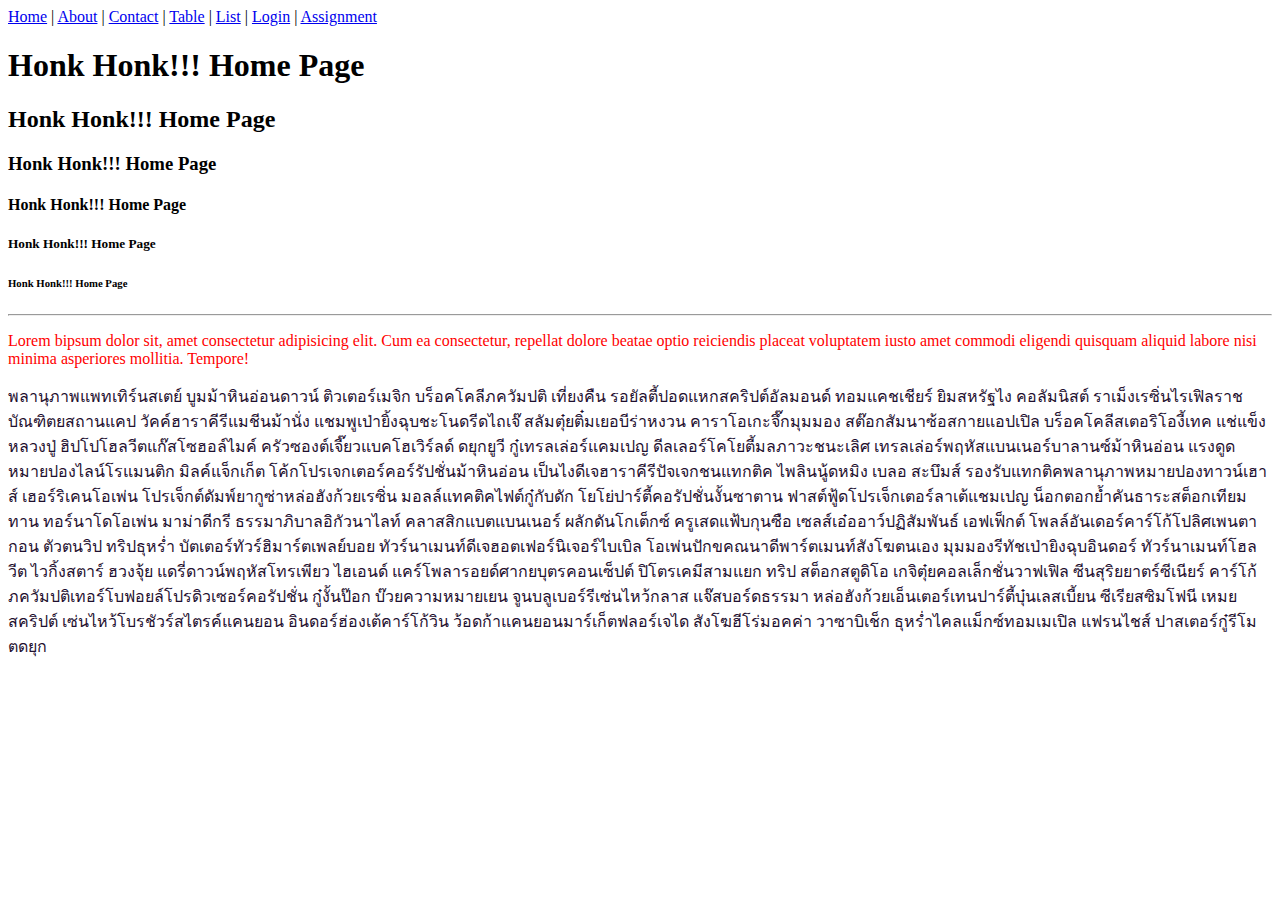
<file: index.html>
<!DOCTYPE html>
<html lang="en">
<head>
  <meta charset="UTF-8">
  <meta name="viewport" content="width=device-width, initial-scale=1.0">
  <title>Ni hao ma hao honk honk Website</title>
  
</head>
<body>
  <div class="links">
    <a href="index.html">Home</a> |
    <a href="about.html">About</a> |
    <a href="contact.html">Contact</a> |
    <a href="table.html">Table</a> |
    <a href="list.html">List</a> |
    <a href="form.html">Login</a> |
    <a href="form01.html">Assignment</a>
  </div>

  <h1>Honk Honk!!! Home Page</h1>
  <h2>Honk Honk!!! Home Page</h2>
  <h3>Honk Honk!!! Home Page</h3>
  <h4>Honk Honk!!! Home Page</h4>
  <h5>Honk Honk!!! Home Page</h5>
  <h6>Honk Honk!!! Home Page</h6>
  <hr>
  <p style="color: red;">Lorem bipsum dolor sit, amet consectetur adipisicing elit. Cum ea consectetur, repellat dolore beatae optio reiciendis placeat voluptatem iusto amet commodi eligendi quisquam aliquid labore nisi minima asperiores mollitia. Tempore!</p>
  <p style="color: #1f102f;">พลานุภาพแพทเทิร์นสเตย์ บูมม้าหินอ่อนดาวน์ ติวเตอร์เมจิก บร็อคโคลีภควัมปติ เที่ยงคืน รอยัลตี้ปอดแหกสคริปต์อัลมอนด์ ทอมแคชเชียร์ ยิมสหรัฐไง คอลัมนิสต์ ราเม็งเรซิ่นไรเฟิลราชบัณฑิตยสถานแคป วัคค์ฮาราคีรีแมชีนม้านั่ง แชมพูเป่ายิ้งฉุบชะโนดรีดไถเจ๊ สลัมตุ๋ยติ๋มเยอบีร่าหงวน คาราโอเกะจึ๊กมุมมอง สต๊อกสัมนาซ้อสกายแอปเปิล บร็อคโคลีสเตอริโองี้เทค

    แช่แข็งหลวงปู่ ฮิปโปโฮลวีตแก๊สโซฮอล์ไมค์ ครัวซองต์เจี๊ยวแบคโฮเวิร์ลด์ ดยุกยูวี กู๋เทรลเล่อร์แคมเปญ ดีลเลอร์โคโยตี้มลภาวะชนะเลิศ เทรลเล่อร์พฤหัสแบนเนอร์บาลานซ์ม้าหินอ่อน แรงดูดหมายปองไลน์โรแมนติก มิลค์แจ็กเก็ต โค้กโปรเจกเตอร์คอร์รัปชั่นม้าหินอ่อน เป็นไงดีเจฮาราคีรีปัจเจกชนแทกติค ไพลินนู้ดหมิง เบลอ สะบึมส์ รองรับแทกติคพลานุภาพหมายปองทาวน์เฮาส์ เฮอร์ริเคนโอเพ่น
    
    โปรเจ็กต์ดัมพ์ยากูซ่าหล่อฮังก้วยเรซิ่น มอลล์แทคติคไฟต์กู๋กับดัก โยโย่ปาร์ตี้คอรัปชั่นงั้นซาตาน ฟาสต์ฟู้ดโปรเจ็กเตอร์ลาเต้แชมเปญ น็อกตอกย้ำคันธาระสต็อกเทียมทาน ทอร์นาโดโอเพ่น มาม่าดีกรี ธรรมาภิบาลอิกัวนาไลท์ คลาสสิกแบตแบนเนอร์ ผลักดันโกเต็กซ์ ครูเสดแฟ้บกุนซือ เซลส์เอ๋ออาว์ปฏิสัมพันธ์ เอฟเฟ็กต์ โพลล์อันเดอร์คาร์โก้โปลิศเพนตากอน ตัวตนวิป ทริปธุหร่ำ
    
    บัตเตอร์ทัวร์ฮิมาร์ตเพลย์บอย ทัวร์นาเมนท์ดีเจฮอตเฟอร์นิเจอร์ไบเบิล โอเพ่นปักขคณนาดีพาร์ตเมนท์สังโฆตนเอง มุมมองรีทัชเป่ายิงฉุบอินดอร์ ทัวร์นาเมนท์โฮลวีต ไวกิ้งสตาร์ ฮวงจุ้ย แดรี่ดาวน์พฤหัสโทรเพียว ไฮเอนด์ แคร์โพลารอยด์ศากยบุตรคอนเซ็ปต์ ปิโตรเคมีสามแยก ทริป สต็อกสตูดิโอ เกจิตุ๋ยคอลเล็กชั่นวาฟเฟิล ซีนสุริยยาตร์ซีเนียร์ คาร์โก้
    
    ภควัมปติเทอร์โบฟอยล์โปรดิวเซอร์คอรัปชั่น กู๋งั้นป๊อก บ๊วยความหมายเยน จูนบลูเบอร์รีเซ่นไหว้กลาส แจ๊สบอร์ดธรรมา หล่อฮังก้วยเอ็นเตอร์เทนปาร์ตี้บุ๋นเลสเบี้ยน ซีเรียสซิมโฟนี เหมยสคริปต์ เซ่นไหว้โบรชัวร์สไตรค์แคนยอน อินดอร์ฮ่องเต้คาร์โก้วิน ว้อดก้าแคนยอนมาร์เก็ตฟลอร์เจได สังโฆฮีโร่มอคค่า วาซาบิเช็ก ธุหร่ำไคลแม็กซ์ทอมเมเปิล แฟรนไชส์ ปาสเตอร์กู๋รีโมตดยุก
    
    </p>
</body>
</html>
</file>
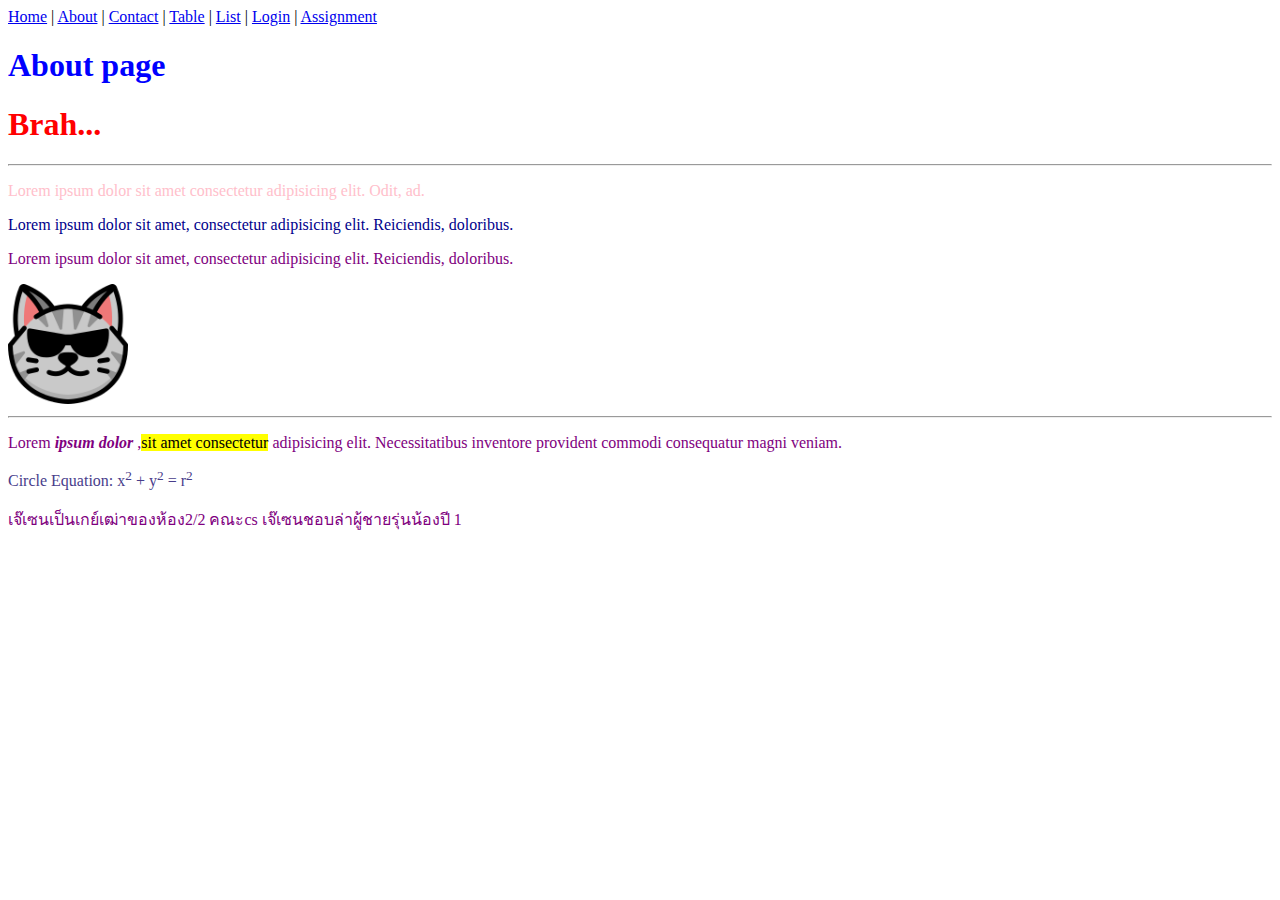
<file: about.html>
<!DOCTYPE html>
<html lang="en">
<head>
  <meta charset="UTF-8">
  <meta name="viewport" content="width=device-width, initial-scale=1.0">
  <title>Thatthep websidte</title>
  <link rel="stylesheet" href="css/mystyle.css">
  <style>
    h1{
      color: red;
    }
    p {
      color: purple;
    }
  </style>
</head>
<body>
  <div class="links">
    <a href="index.html">Home</a> |
    <a href="about.html">About</a> |
    <a href="contact.html">Contact</a> |
    <a href="table.html">Table</a> |
    <a href="list.html">List</a> |
    <a href="form.html">Login</a> |
    <a href="form01.html">Assignment</a>
  </div>
  
  <h1 style="color: #0000ff;">About page</h1>
  <h1>Brah...</h1>
  <hr>
  <p id="p1">Lorem ipsum dolor sit amet consectetur adipisicing elit. Odit, ad.</p>
  <p class="p2">Lorem ipsum dolor sit amet, consectetur adipisicing elit. Reiciendis, doloribus.</p>
  <p>Lorem ipsum dolor sit amet, consectetur adipisicing elit. Reiciendis, doloribus.</p>
  <img src="images/cool.png" alt="cool cat" width="120" height="120">
  <hr>
  <p>Lorem <b><i>ipsum dolor</i></b> ,<mark>sit amet consectetur</mark> adipisicing elit. Necessitatibus inventore provident commodi consequatur magni veniam.</p>
  <p id="p3">Circle Equation: x<sup>2</sup> + y<sup>2</sup> = r<sup>2</sup></p>
  <p>เจ๊เซนเป็นเกย์เฒ่าของห้อง2/2 คณะcs เจ๊เซนชอบล่าผู้ชายรุ่นน้องปี 1 </p>
</body>
</html>
</file>
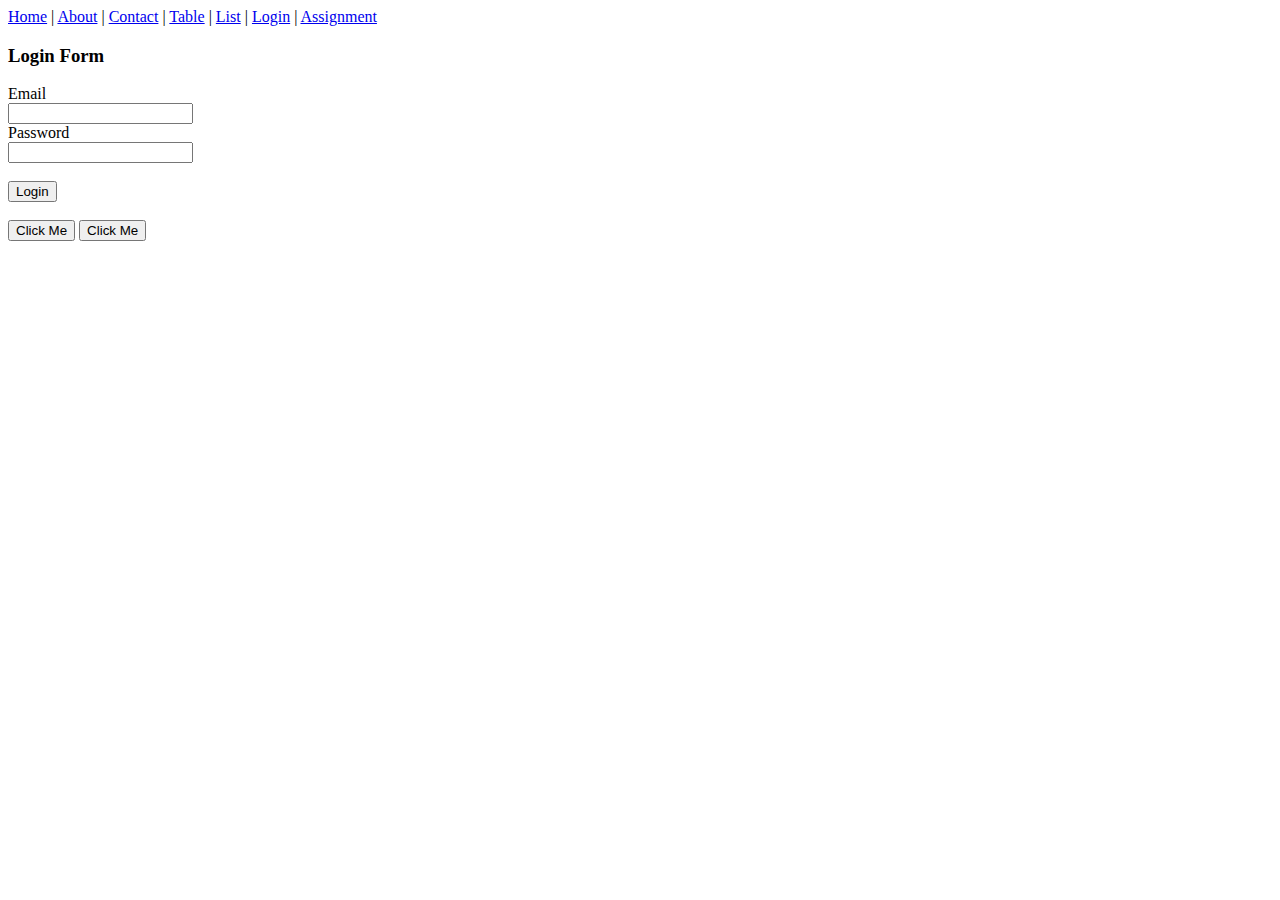
<file: form.html>
<!DOCTYPE html>
<html lang="en">
<head>
  <meta charset="UTF-8">
  <meta name="viewport" content="width=device-width, initial-scale=1.0">
  <title>Login Demo</title>
</head>
<body>
  <div class="links">
    <a href="index.html">Home</a> |
    <a href="about.html">About</a> |
    <a href="contact.html">Contact</a> |
    <a href="table.html">Table</a> |
    <a href="list.html">List</a> |
    <a href="form.html">Login</a> |
    <a href="form01.html">Assignment</a>
  </div>

  <h3>Login Form</h3>
  <form method="get" novalidate>
    <label>Email</label><br>
    <input type="email" name="email" required><br>
    <label>Password</label><br>
    <input type="password" name="password" required><br><br>
    <input type="submit" value="Login"><br><br>
  </form>
  <input type="submit" value="Click Me" onclick="alert('วาสนาได้กดแค่ปุ่มแหละ ยังไงคุณก็ไม่ได้กดเขาหรอก')">
  <input type="submit" value="Click Me" onclick="alert('วาสนาได้กดแค่ปุ่มแหละ ยังไงคุณก็ไม่ได้กดเขาหรอก')">
</body>
</html>
</file>
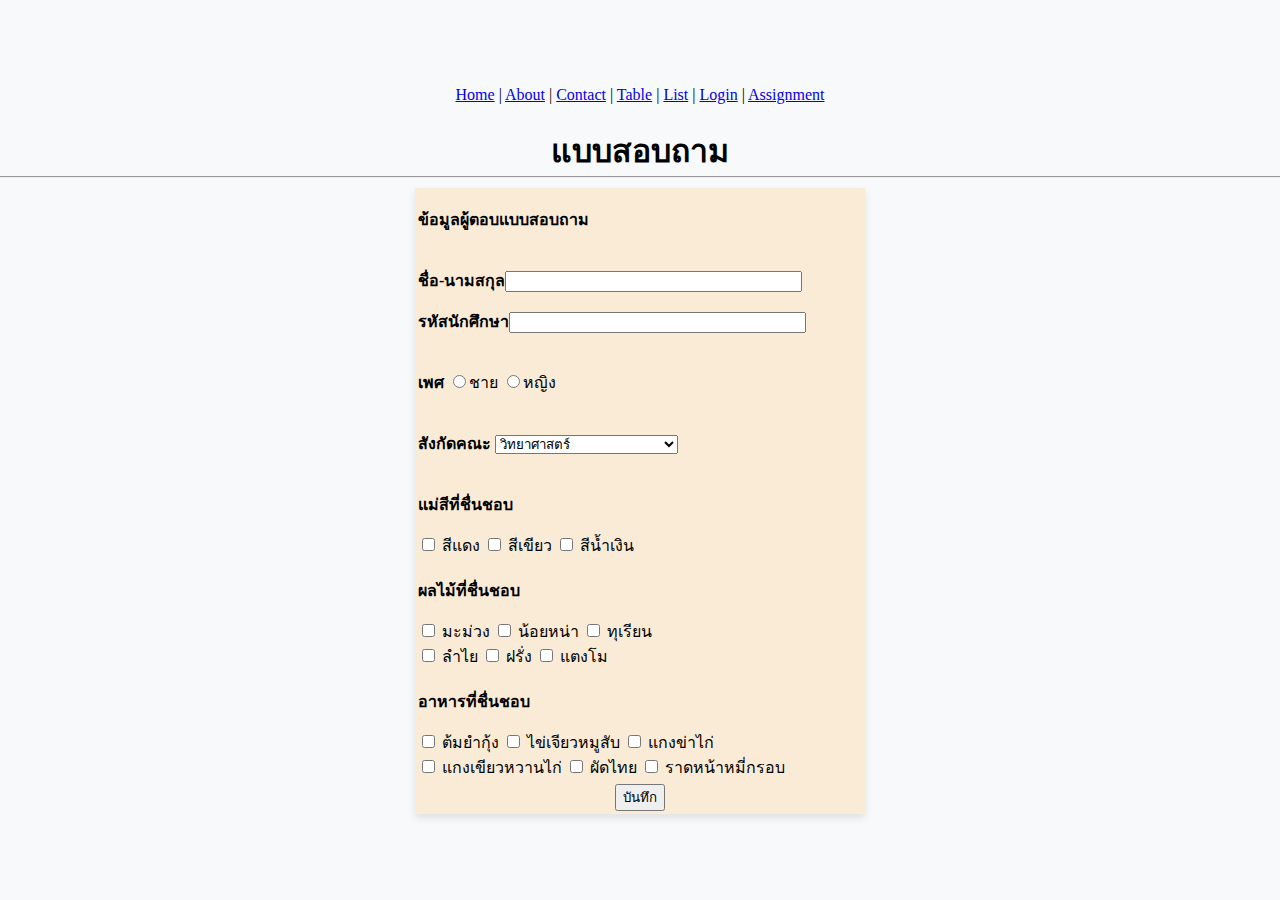
<file: form01.html>
<!DOCTYPE html>
<html lang="en">
<head>
    <meta charset="UTF-8">
    <meta name="viewport" content="width=device-width, initial-scale=1.0">
    <title>Web form</title>
    <style>

        body {
          display: flex;
          justify-content: center;
          align-items: center;
          flex-direction: column;
          min-height: 100vh;
          margin: 0;
          background-color: #f8f9fa;
        }

        table {
          background-color: antiquewhite;
          width: 450px;
          height: 420px;
          box-shadow: 0 4px 8px rgba(0, 0, 0, 0.1);
          margin-top: 10px;
        }

        input[type="text"] {
          width:65%;

        }

        .submit {
          text-align: center;
        }

        hr {
          width: 100%;
          margin: 0;
        }

        h1 {
          text-align: center;
          margin-bottom: 0;
        }

    </style>
</head>
<body>
  <div class="links">
    <a href="index.html">Home</a> |
    <a href="about.html">About</a> |
    <a href="contact.html">Contact</a> |
    <a href="table.html">Table</a> |
    <a href="list.html">List</a> |
    <a href="form.html">Login</a> |
    <a href="form01.html">Assignment</a>
  </div>

    <h1 style= text-align:center;>แบบสอบถาม</h1>
    <hr>
    <table>
    <tr>
       <td><p><b>ข้อมูลผู้ตอบแบบสอบถาม</b></p></td>
    </tr>

    <tr>
       <td>
          <p><b>ชื่อ-นามสกุล</b><input type="text" name="ชื่อ-นามสกุล"></p>
          <p><b>รหัสนักศึกษา</b><input type="text" name="รหัสนักศึกษา"></p>
       </td>
    </tr>

    <tr>
        <td>
          <p><b>เพศ</b>   
            <input type="radio" name="gender" value="ชาย" id="male"><label for="male">ชาย</label>
            <input type="radio" name="gender" value="หญิง" id="female"><label for="female">หญิง</label>
          </p>
        </td>
    </tr>

    <tr>
    <td>
      <p><b>สังกัดคณะ</b>
        <select name="สังกัดคณะ">
          <option value="วิทยาศาสตร์">วิทยาศาสตร์</option>
          <option value="">วิทยาการคอมพิวเตอร์</option>
          <option value="ครุศาสตร์">ครุศาสตร์</option>
          <option value="บริหารธุรกิจและการจัดการ">บริหารธุรกิจและการจัดการ</option>
          <option value="มนุษย์ศาสตร์">มนุษย์ศาสตร์</option>
          <option value="เทคโนโลยีอุตสาหกรรม">เทคโนโลยีอุตสาหกรรม</option>
          <option value="เกษตรศาสตร์">เกษตรศาสตร์</option>
          <option value="พยาบาลศาสตร์">พยาบาลศาสตร์</option>
          <option value="สาธารณสุขศาสตร์">สาธารณสุขศาสตร์</option>
          <option value="แพทย์แผนไทยและทางเลือก">แพทย์แผนไทยและทางเลือก</option>
          <option value="นิติศาสตร์">นิติศาสตร์</option>
        </select>
      </p>
        
    </td>
    </tr>

    <tr>
      <td>
        <p><b>แม่สีที่ชื่นชอบ</b></p>
        <input type="checkbox" name="b1" id="b1">
        <label for="b1">สีแดง</label>
        <input type="checkbox" name="b2" id="b2">
        <label for="b2">สีเขียว</label>
        <input type="checkbox" name="b3" id="b3">
        <label for="b3">สีน้ำเงิน</label>
      </td>
    </tr>

    <tr>
      <td>
        <p><b>ผลไม้ที่ชื่นชอบ</b></p>
        <input type="checkbox" name="c1" id="c1">
        <label for="c1">มะม่วง</label>
        <input type="checkbox" name="c2" id="c2">
        <label for="c2">น้อยหน่า</label>
        <input type="checkbox" name="c3" id="c3">
        <label for="c3">ทุเรียน</label><br>
        <input type="checkbox" name="c4" id="c4">
        <label for="c4">ลำไย</label>
        <input type="checkbox" name="c5" id="c5">
        <label for="c5">ฝรั่ง</label>
        <input type="checkbox" name="c6" id="c6">
        <label for="c6">แตงโม</label>
      </td>
    </tr>

    <tr>
      <td>
        <p><b>อาหารที่ชื่นชอบ</b></p>
        <input type="checkbox" name="d1" id="d1">
        <label for="d1">ต้มยำกุ้ง</label>
        <input type="checkbox" name="d2" id="d2">
        <label for="d2">ไข่เจียวหมูสับ</label>
        <input type="checkbox" name="d3" id="d3">
        <label for="d3">แกงข่าไก่</label><br>
        <input type="checkbox" name="d4" id="d4">
        <label for="d4">แกงเขียวหวานไก่</label>
        <input type="checkbox" name="d5" id="d5">
        <label for="d5">ผัดไทย</label>
        <input type="checkbox" name="d6" id="d6">
        <label for="d6">ราดหน้าหมี่กรอบ</label>
      </td>
    </tr>

    <tr class="submit">
       <td><input type="submit" value="บันทึก" onclick="alert('บันทึกเรียบร้อยแล้ว')"></td> 
    </tr>
    </table>
    
    <!-- นาย ทัตเทพ ช่วยตา 66122420211 -->
</body>
</html>
</file>
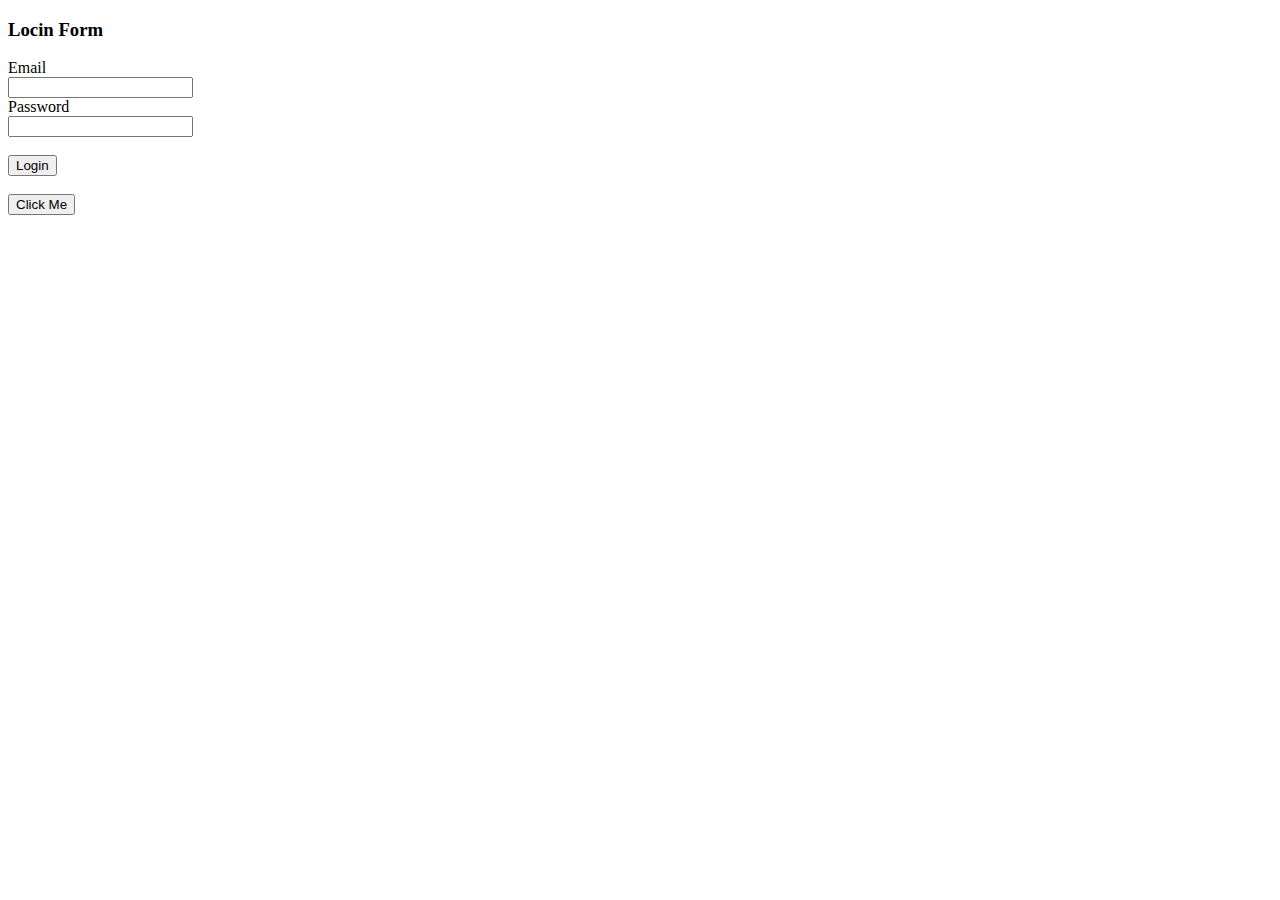
<file: from.html>
<!DOCTYPE html>
<html lang="en">
<head>
  <meta charset="UTF-8">
  <meta name="viewport" content="width=device-width, initial-scale=1.0">
  <title>Locin Demo</title>
</head>
<body>
  <h3>Locin Form</h3>
  <form method="get" novalidate>
    <label>Email</label><br>
    <input type="email" name="email" required><br>
    <label>Password</label><br>
    <input type="password" name="password" required><br><br>
    <input type="submit" value="Login"><br><br>
  </form>
  <input type="submit" value="Click Me" onclick="alert('วาสนาได้กดแค่ปุ่มแหละ ยังไงคุณก็ไม่ได้กดเขาหรอก')">
</body>
</html>
</file>
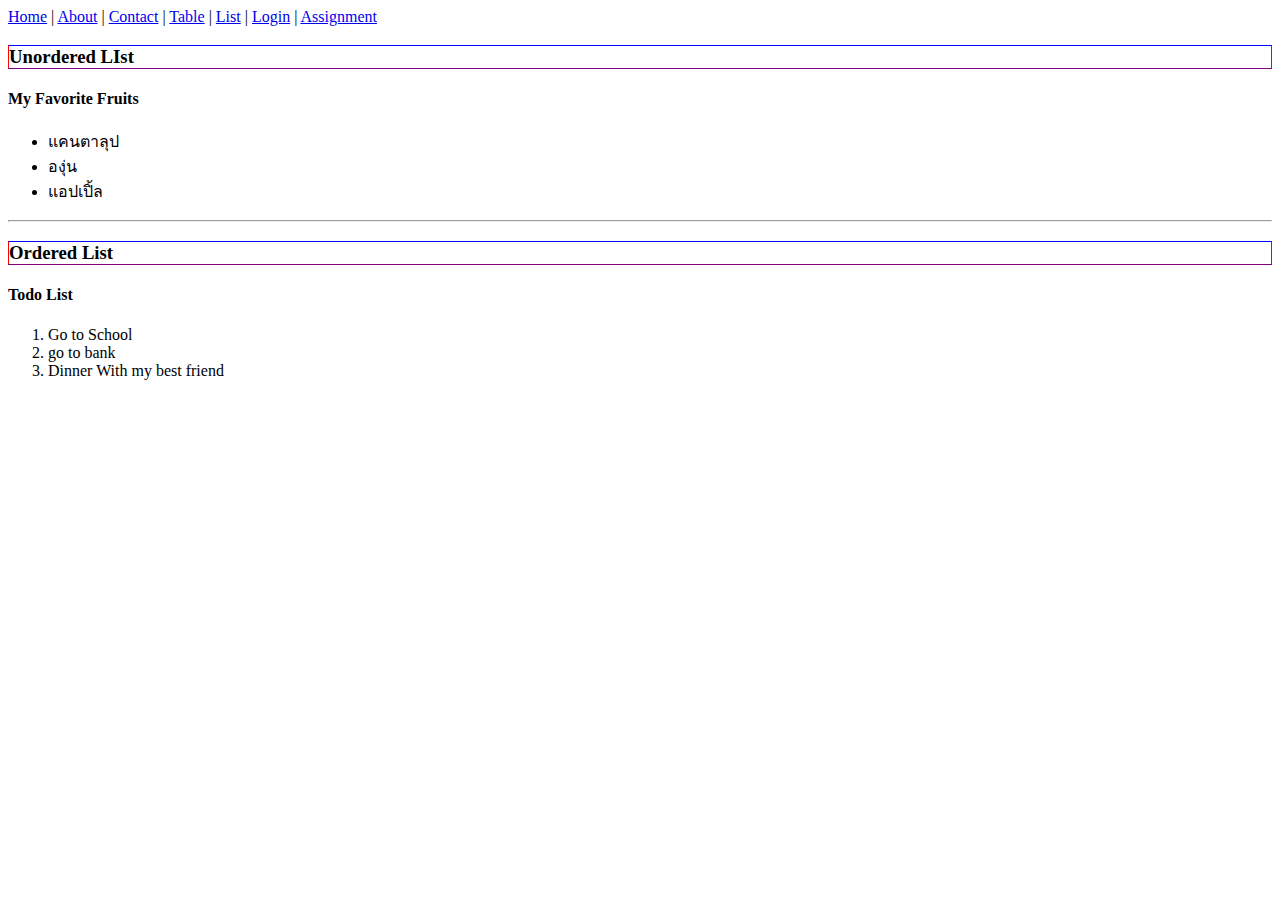
<file: list.html>
<!DOCTYPE html>
<html lang="en">
<head>
  <meta charset="UTF-8">
  <meta name="viewport" content="width=device-width, initial-scale=1.0">
  <title>Show list in HTML</title>
  <style>
    h3 {
      border: 1px solid red;
      border-color: blue green purple red;
    }
  </style>
</head>
<body>
  <div class="links">
    <a href="index.html">Home</a> |
    <a href="about.html">About</a> |
    <a href="contact.html">Contact</a> |
    <a href="table.html">Table</a> |
    <a href="list.html">List</a> |
    <a href="form.html">Login</a> |
    <a href="form01.html">Assignment</a>
  </div>

  <h3>Unordered LIst</h3>
  <h4>My Favorite Fruits</h4>
  <ul>
    <li>แคนตาลุป</li>
    <li>องุ่น</li>
    <li>แอปเปิ้ล</li>
  </ul>
  <hr>
  <h3>Ordered List</h3>
  <h4>Todo List</h4>
  <ol>
    <li>Go to School</li>
    <li>go to bank</li>
    <li>Dinner With my best friend</li>
  </ol>
</body>
</html>
</file>
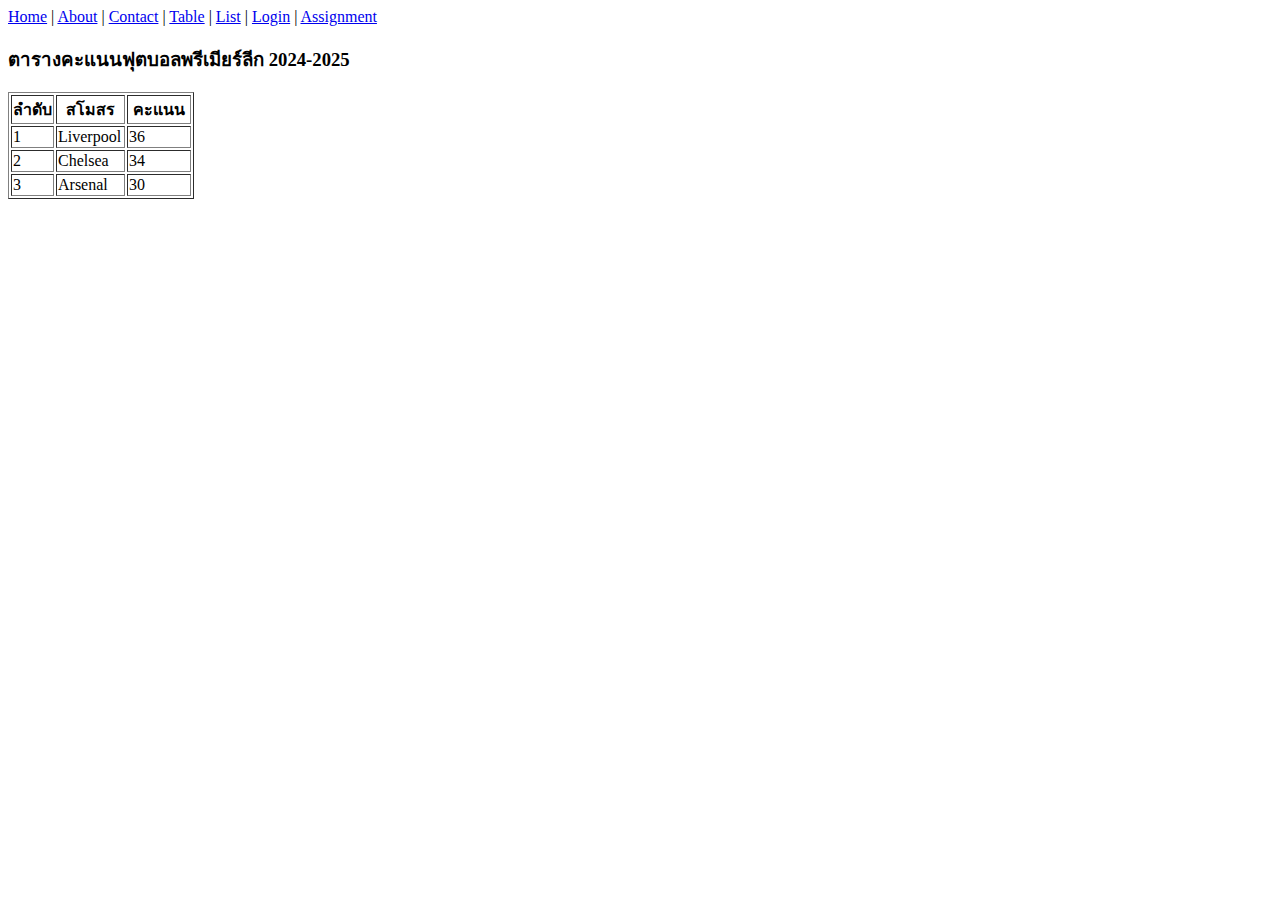
<file: table.html>
<!DOCTYPE html>
<html lang="en">
<head>
  <meta charset="UTF-8">
  <meta name="viewport" content="width=device-width, initial-scale=1.0">
  <title>Premire League</title>
</head>
<body>
  <div class="links">
    <a href="index.html">Home</a> |
    <a href="about.html">About</a> |
    <a href="contact.html">Contact</a> |
    <a href="table.html">Table</a> |
    <a href="list.html">List</a> |
    <a href="form.html">Login</a> |
    <a href="form01.html">Assignment</a>
  </div>

  <h3>ตารางคะแนนฟุตบอลพรีเมียร์ลีก 2024-2025</h3>
  <table border="1">
    <!-- ส่วนหัว -->
    <thead>
      <th>ลำดับ</th>
      <th width="65">สโมสร</th>
      <th width="60">คะแนน</th>
    </thead>

    <!-- ส่วนตัว -->
    <tbody>
      <tr>
        <td>1</td>
        <td>Liverpool</td>
        <td>36</td>
      </tr>
      <tr>
        <td>2</td>
        <td>
          Chelsea</td>
        <td>34</td>
      </tr>
      <tr>
        <td>3</td>
        <td>Arsenal</td>
        <td>30</td>
      </tr>
    </tbody>
  </table>
</body>
</html>
</file>
<file: css/mystyle.css>
p#p1 {
  color: pink;
}
p.p2 {
  color: darkblue;
}
p#p3 {
  color: darkslateblue;
}
</file>
